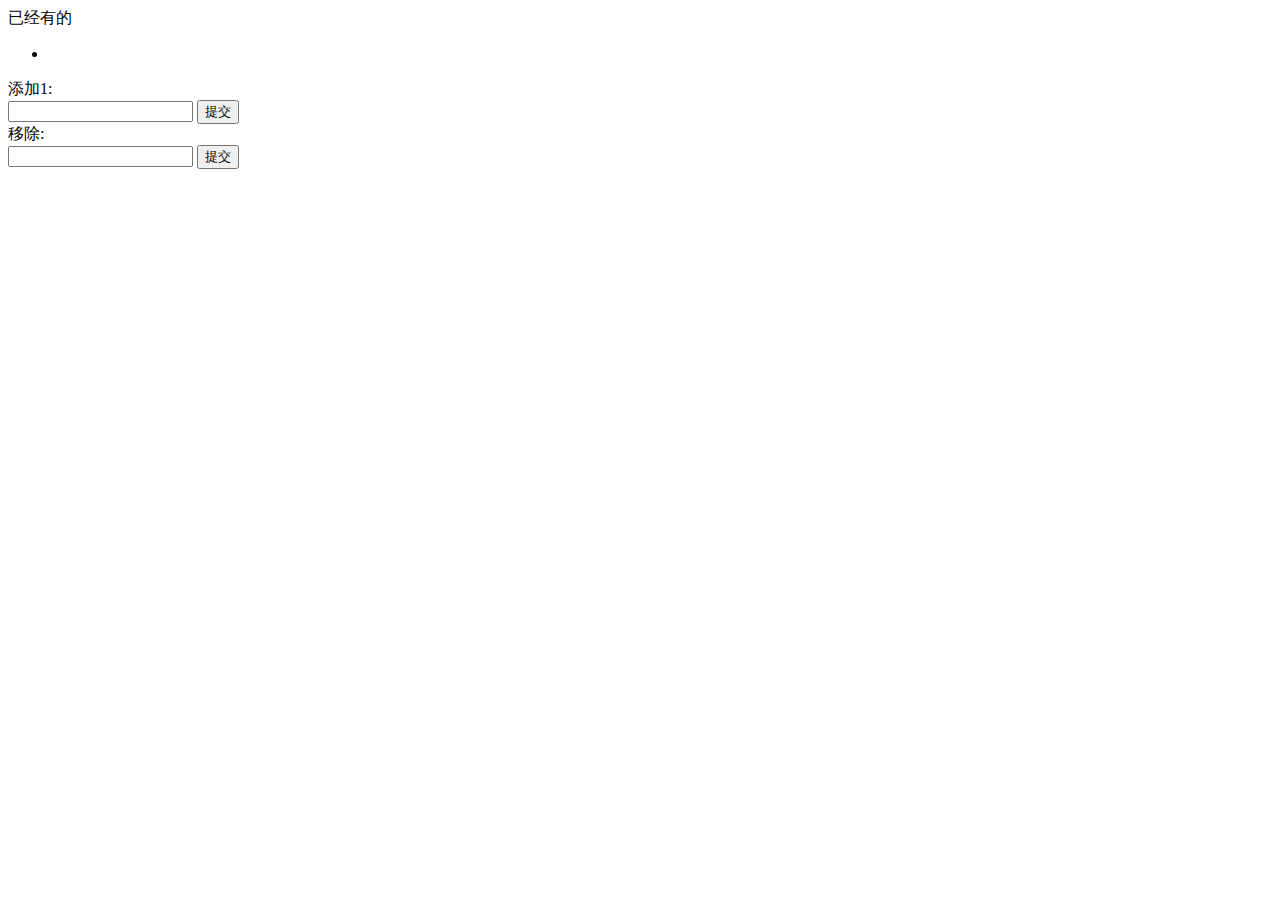
<file: cloudzuulswagger/src/main/resources/templates/index.html>
<!DOCTYPE html>
<html lang="en" xmlns:th="http://www.thymeleaf.org">
<head>
<meta charset="UTF-8"></meta>
<title>Insert title here</title>
<script type="text/javascript" th:src="@{/js/common.js}"></script>
<link rel="stylesheet" th:href="@{/css/common.css}" />
</head>
<body>
已经有的
<ul>
   <li th:each="obj, objVs : ${datas}">
   </li>
</ul>
添加1:
 <form action="swaggerAPi/addServiceApi">
     <input type="text" name="service_name" />
     <input type="submit" value="提交" />
 </form>
 移除:
 <form action="swaggerAPi/removeServiceApi">
     <input type="text" name="service_name" />
     <input type="submit" value="提交" />
 </form>
</body>
</html>
</file>
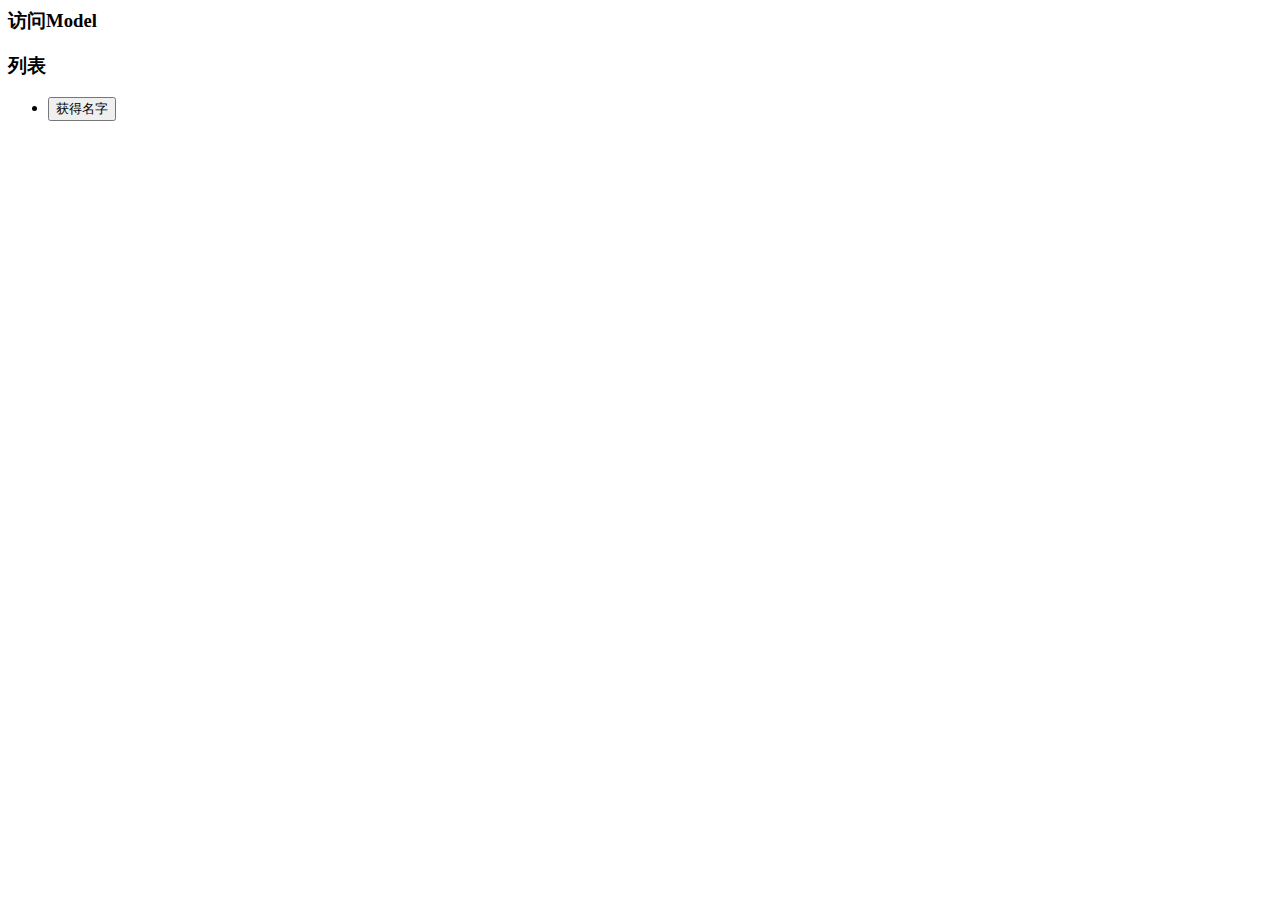
<file: test-hhtps/src/main/resources/templates/index.html>
<html lang="en" xmlns:th="http://www.thymeleaf.org">
<head>
    <meta charset="UTF-8" />
    <title>Test20</title>
    <link th:href="@{bootstrap/css/bootstrap.min.css}" rel="stylesheet" />
    <link th:href="@{bootstrap/css/bootstrap-theme.min.css}" rel="stylesheet" />
</head>
<body>
<div class="panel panel-primary">
    <div class="panel-heading">
        <h3 class="panel-title">访问Model</h3>
    </div>
    <div class="panel-body">
        <span th:text="${singlePerson.name}"></span>
    </div>
</div>
<div th:if="${not #lists.isEmpty(people)}">
    <div class="panel panel-primary">
        <div class="panel-heading">
            <h3 class="panel-title">列表</h3>
        </div>
        <div class="panel-body">
            <ul class="list-group">
                <li class="list-group-item" th:each="person:${people}">
                    <span th:text="${person.name}"></span>
                    <span th:text="${person.age}"></span>
                    <button class="btn" th:onclick="'getName(\''+${person.name}+'\');'">获得名字</button>
                </li>
            </ul>
        </div>
    </div>
</div>
<script th:src="@{jquery-3.1.1.js}" type="text/javascript"></script>
<script th:src="@{bootstrap/js/bootstrap.min.js}" type="text/javascript"></script>
<script th:inline="javascript">
    var single = [[${singlePerson}]];
    console.log(single.name+"/"+single.age);
    function getName(name) {
        console.log(name);
    }
</script>
</body>
</html>
</file>
